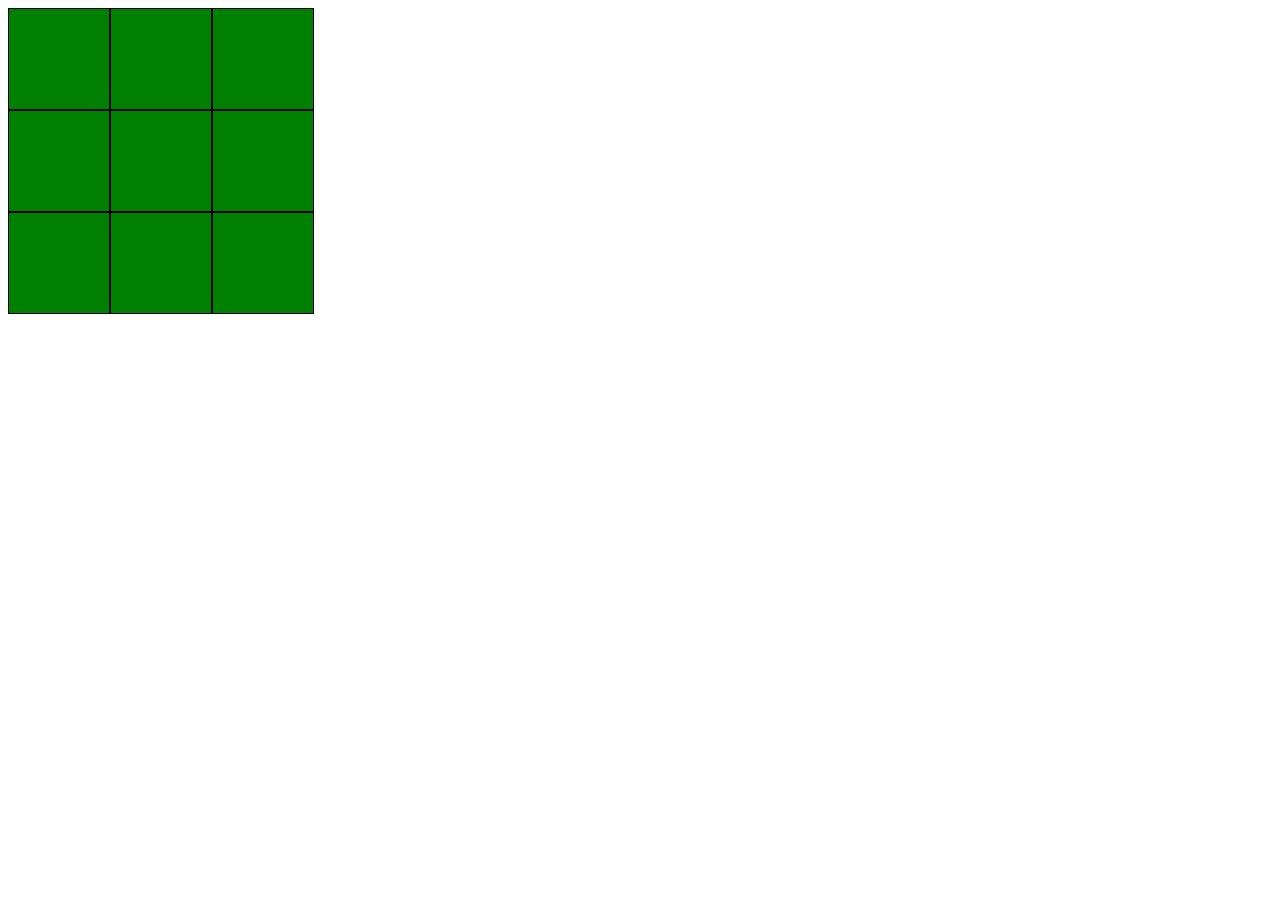
<file: index.html>
<!DOCTYPE html>
<html lang="en">
<head>
    <meta charset="UTF-8">
    <meta name="viewport" content="width=device-width, initial-scale=1.0">
    <meta http-equiv="X-UA-Compatible" content="ie=edge">
    <link rel="stylesheet" href="./css/style.css">
    <script src="./js/tresenraya.js"></script>
    <title>TresEnRaya</title>
</head>
<body id="body">
    <div id=tablero>
            <div class="celda" id=0></div>
            <div class="celda" id=1></div>
            <div class="celda" id=2></div>

            <div class="celda" id=3></div>
            <div class="celda" id=4></div>
            <div class="celda" id=5></div>

            <div class="celda" id=6></div>
            <div class="celda" id=7></div>
            <div class="celda" id=8></div>
    </div>
</body>
</html>
</file>
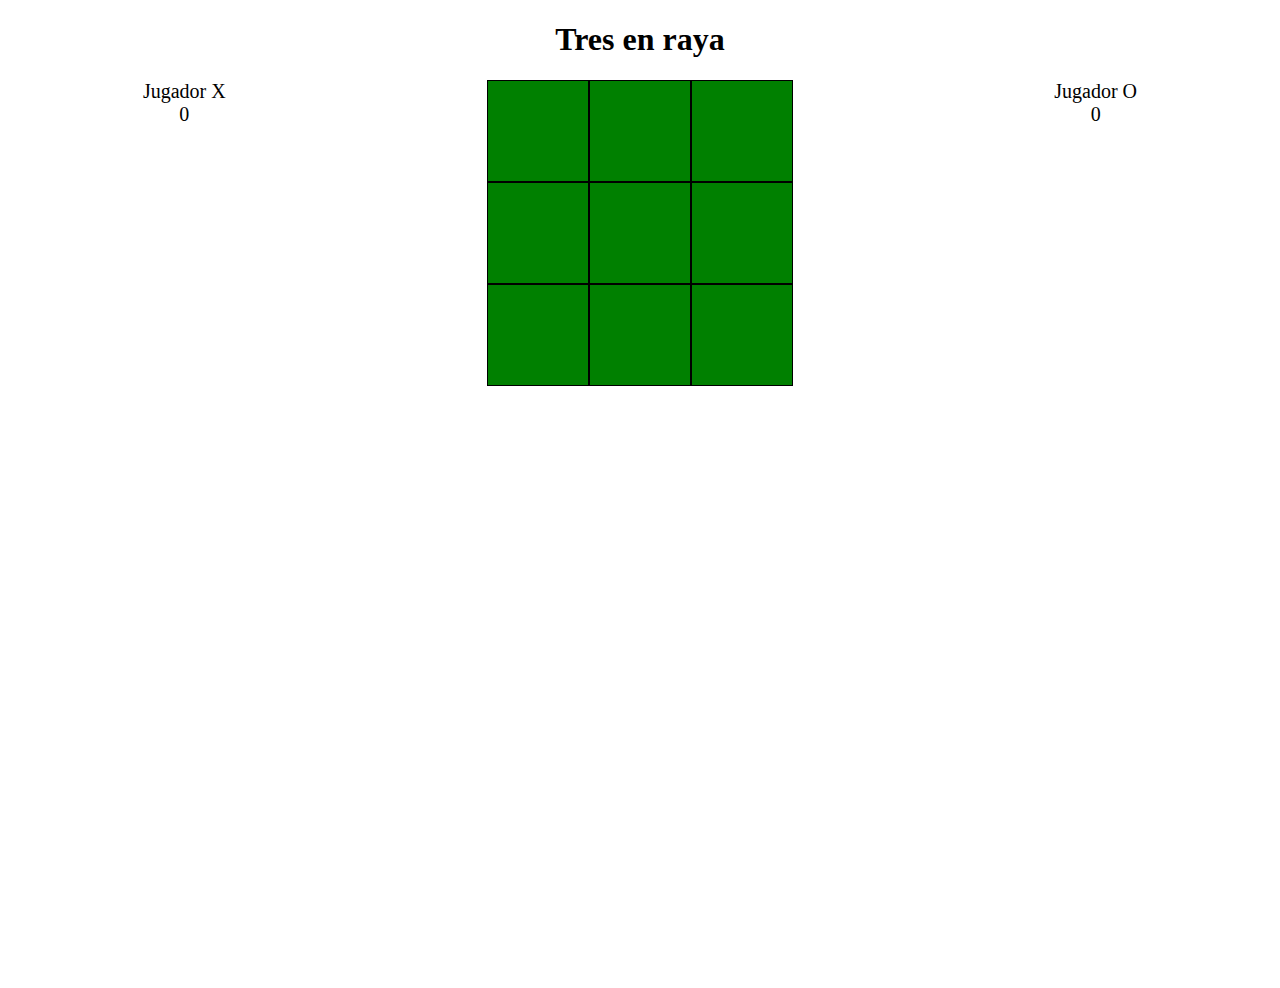
<file: docs/index.html>
<!DOCTYPE html>
<html lang="en">

<head>
    <meta charset="UTF-8">
    <meta name="viewport" content="width=device-width, initial-scale=1.0">
    <meta http-equiv="X-UA-Compatible" content="ie=edge">
    <link rel="stylesheet" href="style.css">
    <script src="tresenraya.js"></script>
    <title>TresEnRaya</title>
</head>

<body>
    <h1>Tres en raya</h1>
    <div id="Ordenar">
    <div id="x">Jugador X
        <div id="marcadordex">0</div>
    </div>
    <div id="body">
        <div id=tablero>
            <div class="celda" id=0></div>
            <div class="celda" id=1></div>
            <div class="celda" id=2></div>

            <div class="celda" id=3></div>
            <div class="celda" id=4></div>
            <div class="celda" id=5></div>

            <div class="celda" id=6></div>
            <div class="celda" id=7></div>
            <div class="celda" id=8></div>
        </div>
    </div>
    <div id="o">Jugador O
        <div id="marcadordeo">0</div>
    </div>
    </div>
</body>

</html>
</file>
<file: css/style.css>
.celda{
    width: 100px;
    height: 100px;
    border: 1px solid black;
    font-size: 80px;
    text-align: center;
}

#tablero{
width: 306px;
height: 306px;
display: flex;
flex-wrap: wrap;
background-color:green
};
body{
    display: flex;
    align-items: center;
    justify-content: space-around;
}
</file>
<file: docs/style.css>
.celda{
    width: 100px;
    height: 100px;
    font-size: 80px;
    text-align: center;
    border: 1px solid black;
}

#tablero{
width: 306px;
height: 306px;
display: flex;
flex-wrap: wrap;
background-color:green
}
#body{
    margin:0;
    display: flex;
   /* align-items: center;*/
    justify-content: space-around;
}
h1{
    text-align: center;
}
#Ordenar{
    display: flex;
    justify-content: space-around;
}
#x{
    font-size:20px;
    text-align: center;
    height: 100px;
    width: 100px;
}
#o{
    font-size:20px;
    text-align: center;
    height: 100px;
    width: 100px;
}
@media(max-width:600px){
    #Ordenar{
        margin: 0 auto;
        display: inline-block;
    }
}
</file>
